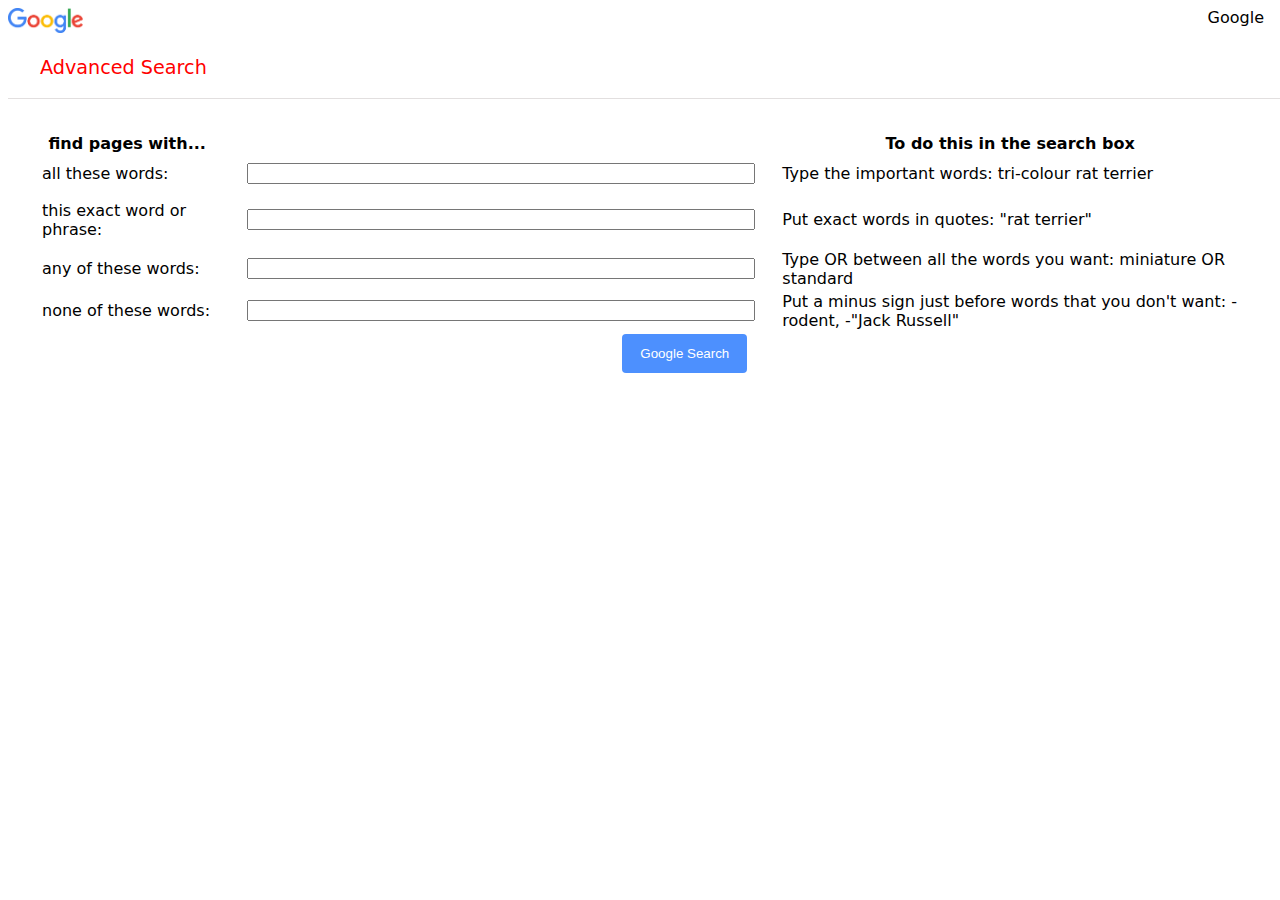
<file: advanced.html>
<!DOCTYPE html>
<html lang="en">
<head>
    <meta charset="UTF-8">
    <meta http-equiv="X-UA-Compatible" content="IE=edge">
    <meta name="viewport" content="width=device-width, initial-scale=1.0">
    <title>Search</title>
    <link rel="stylesheet" href="./assets/css/styles.css">
</head>
<body>
    <nav class="navbar">
        <div>
<img src="./assets/img/Google_Logo_2015.png" alt="google" id="advanced-image">
        </div>
        <div class="links">
            <a href="index.html">Google</a>
        </div>
    </nav>

    <p class="header">advanced search</p>
    <div class="line"></div>
        <form action="https://google.com/search">
        <table>
            <thead>
                <th>find pages with...</th>
                <th></th>
                <th  class="wide-hide">To do this in the search box</th>
            </thead>
            <tr>
                <td>all these words:</td>
                <td>
                    <input type="text" name="as_q">
                </td>
                <td  class="wide-hide">Type the important words: tri-colour rat terrier</td>
            </tr>
            <tr>
                <td>this exact word or phrase:</td>
                <td>
                    <input type="text" name="as_epq">
                </td>
                <td  class="wide-hide">Put exact words in quotes: "rat terrier"</td>
            </tr>
            <tr>
                <td>any of these words:</td>
                <td>
                    <input type="text" name="as_oq">
                </td>
                <td class="wide-hide">Type OR between all the words you want: miniature OR standard</td>
            </tr>
            <tr>
                <td>none of these words:</td>
                <td>
                    <input type="text" name="as_eq">
                </td>
                <td  class="wide-hide">Put a minus sign just before words that you don't want: -rodent, -"Jack Russell"</td>
            </tr>
            <tr>
                <td></td>
                <td><input type="submit" value="Google Search" id="button" class="advanced-btn">
                </td>
                <td  class="wide-hide"></td>
            </tr>
        </table>
            </form>
    

</body>
</html>
</file>
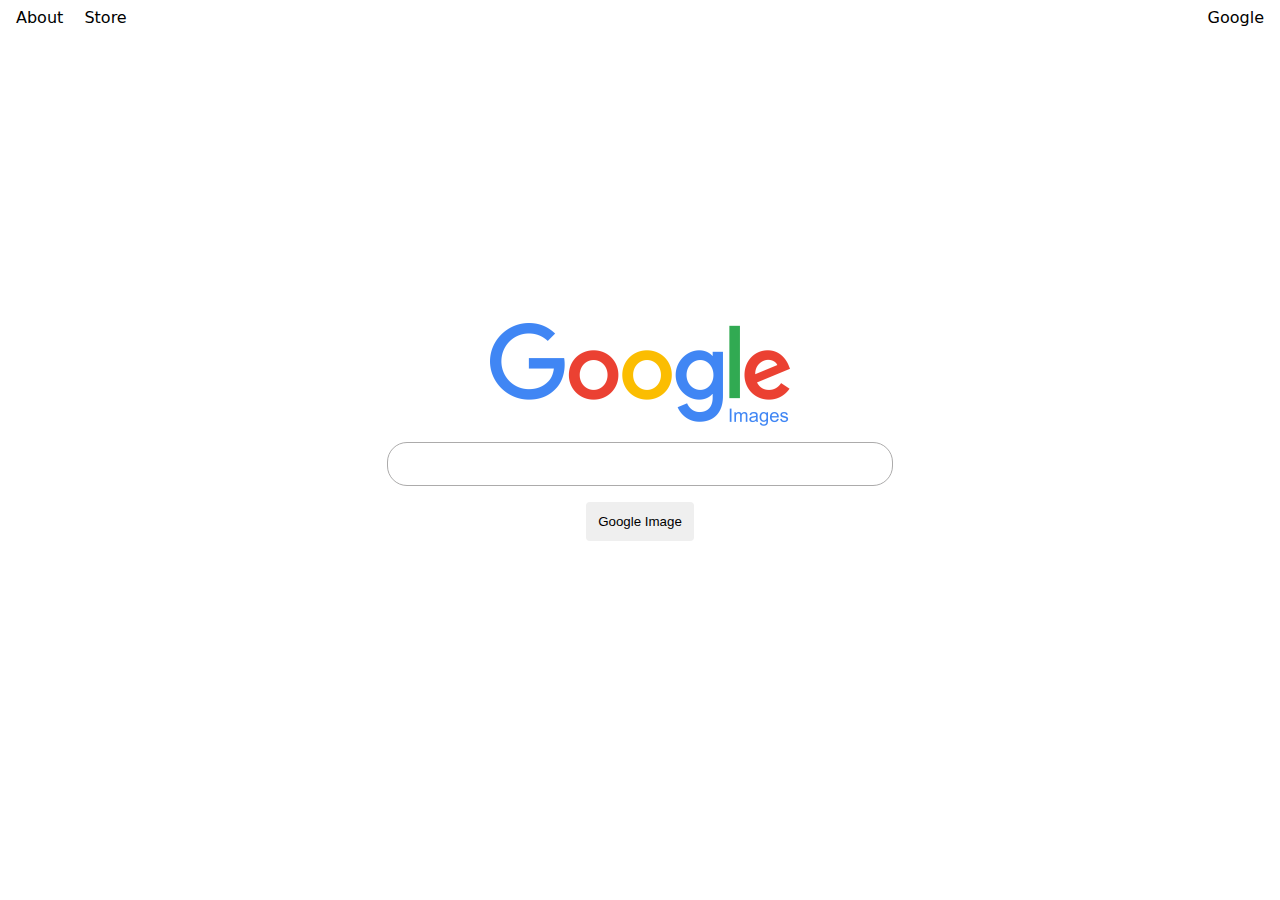
<file: image.html>
<!DOCTYPE html>
<html lang="en">
<head>
    <meta charset="UTF-8">
    <meta http-equiv="X-UA-Compatible" content="IE=edge">
    <meta name="viewport" content="width=device-width, initial-scale=1.0">
    <title>Search</title>
    <link rel="stylesheet" href="./assets/css/styles.css">
</head>
<body>
    <nav class="navbar">
        <div>
            <a href="#">About</a>
            <a href="#">Store</a>
        </div>
        <div class="links">
            <a href="index.html">Google</a>
        </div>
    </nav>
    <div class="section-center">
        <img src="./assets/img/Google_Images_2015_logo.svg.png" alt="google image">
        <form action="https://google.com/search">
            <input type="text" name="q" id="searchbar" id="searchbar">
            <input type="hidden" name="tbm" value="isch">
            <input type="submit" value="Google Image" id="button">
        </form>
</div>

</body>
</html>
</file>
<file: assets/css/styles.css>
body{
    font-family: system-ui, -apple-system, BlinkMacSystemFont, 'Segoe UI', Roboto, Oxygen, Ubuntu, Cantarell, 'Open Sans', 'Helvetica Neue', sans-serif;
}
a{
    text-decoration: none;
    color: black;
    cursor: pointer;
    padding: 0.5rem;
}
a:hover{
   text-decoration: underline;
}
.navbar{
    display: flex;
    justify-content: space-between;
}

.section-center{
    height: 90vh;
    display: flex;
    flex-direction: column;
    justify-content: center;
    align-items: center;
}
img{
    width: 300px;
    
}

#searchbar{
    display: block;
    width: 90vw;
    max-width: 500px;
    height: 2.5rem;
    margin: 1rem;
    border: 1px solid rgb(172, 171, 171);
    border-radius: 1.25rem;
    -webkit-border-radius: 1.25rem;
    -moz-border-radius: 1.25rem;
    -ms-border-radius: 1.25rem;
    -o-border-radius: 1.25rem;
}

#button{
    display: block;
    margin: 0 auto;
    padding: 0.75rem;
    border: transparent;
    border-radius: 0.25rem;
    -webkit-border-radius: 0.25rem;
    -moz-border-radius: 0.25rem;
    -ms-border-radius: 0.25rem;
    -o-border-radius: 0.25rem;
}

#button:hover{
    box-shadow: 0 1px 1px rgba(0, 0, 0, 0.2);
}
.google-img{
    position: relative;
}

.google-img::after{
    content: "image";
    background-color: green;
    width: 10px;
    position: absolute;
}

#advanced-image{
    width: 75px;
}

.header{
    color: red;
    text-transform: capitalize;
    font-size: larger;
    margin-left: 2rem;
}

tr > td:nth-of-type(1) {
    padding:0.5rem 2rem;
   }

tr > td:nth-of-type(2) {
    width: 50vw;
    max-width: 500px;
}
tr > td:nth-of-type(3) {
    padding-left: 2rem;
}


.line{
    width: 100vw;
    height: 1px;
    background-color: rgb(226, 223, 223);
    margin-bottom: 2rem;
}

@media screen and (max-width:1200px) {
    .wide-hide{
        display: none;
    }
    
}
td > input{
    width: 100%;
}
.advanced-btn{
    background-color: #4d90fe;
    color: white;
    width: 125px;
    float: right;
    
}

.btn-container{
    display: flex;
    margin: 0 auto;
    width: 250px;

}
</file>
